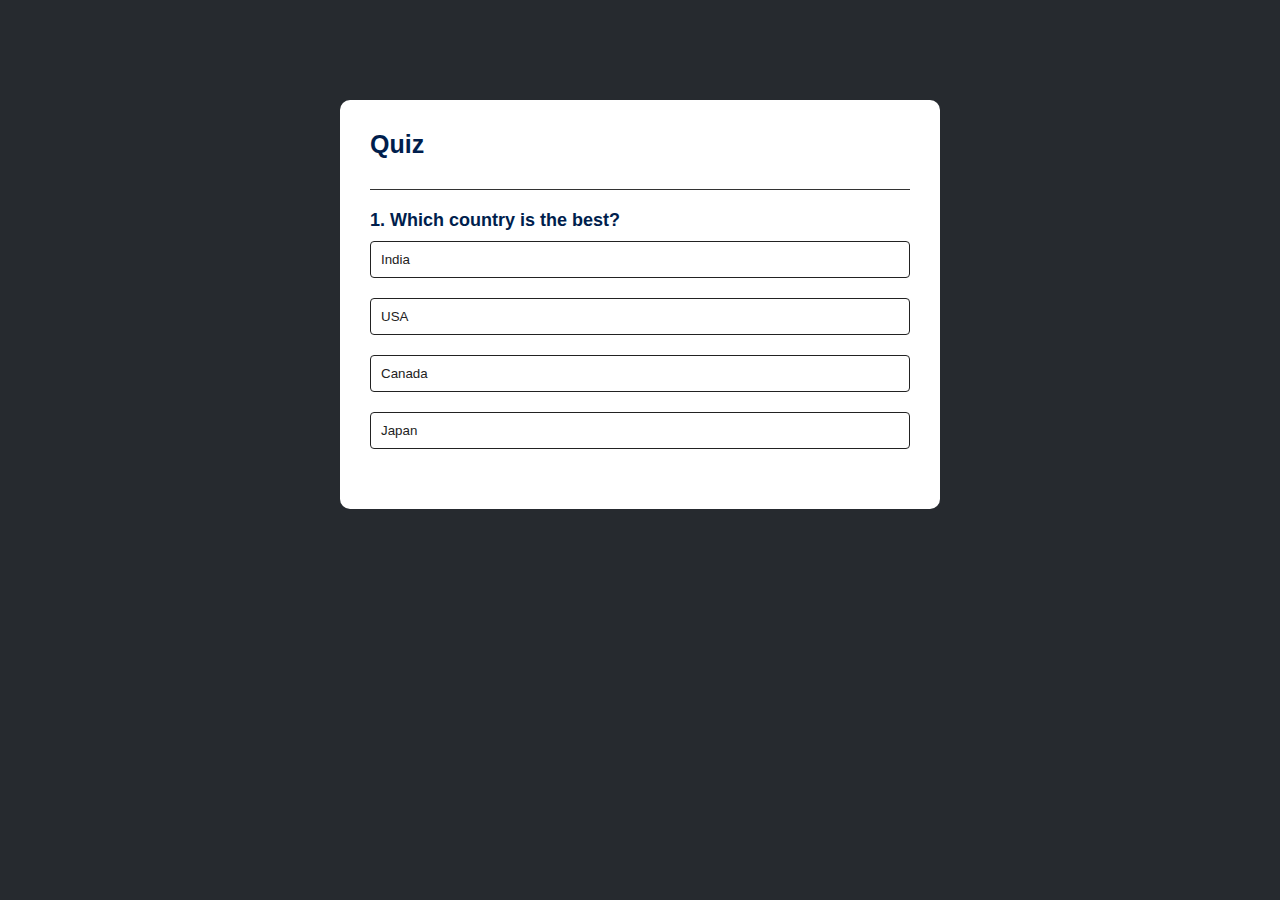
<file: index.html>
<!DOCTYPE html>
<html>
    <head>
        <title>Quiz App</title>
        <link rel="stylesheet" href="style.css">
    </head>
    <body>

<div class="app">
    <h1>Quiz</h1>
    <div class="quiz">
        <h2 id="question">Question goes here</h2>
        <div id="answer-buttons">
            <button class="btn">Answer 1</button>
            <button class="btn">Answer 2</button>
            <button class="btn">Answer 3</button>
            <button class="btn">Answer 4</button>
        </div>
        <button id="next-btn">Next</button>
    </div>
</div>
    <script src="script.js"></script>
    </body>
</html>
</file>
<file: style.css>
*{
    margin: 0;
    padding: 0;
    font-family: 'Poppins', sans-serif;
    box-sizing: border-box;
}
body{
    background: #262a2f;
}
.app{
    background: #fff;
    width: 90%;
    max-width: 600px;
    margin: 100px auto 0;
    border-radius: 10px;
    padding: 30px;

}
.app h1{
    font-size: 25px;
    color: #001e4d;
    font-weight: 600;
    border-bottom: 1px solid #333;
    padding-bottom: 30px;
}
.quiz{
    padding: 20px 0;
}
.quiz h2{
    font-size: 18px;
    color: #001e4d;
    font-weight: 600;
}
.btn{
    background: #fff;
    color: #222;
    font-weight: 500;
    width: 100%;
    border: 1px solid #222;
    padding: 10px;
    margin: 10px 0;
    text-align: left;
    border-radius: 4px;
    cursor: pointer;
    transition: all 0.3s;
}
.btn:hover:not([disabled]){
    background: #222;
    color: #fff;
}
.btn:disabled{
    cursor: no-drop;
}
#next-btn{
    background: #262a2f;
    color: #fff;
    font-weight: 500;
    width: 150px;
    border: 0;
    padding: 10px;
    margin: 20px auto 0;
    border-radius: 4px;
    cursor: pointer;
    display: none;
}
.correct{
    background: #9aeabc;
}
.incorrect{
    background: #ff9393;
}
</file>
